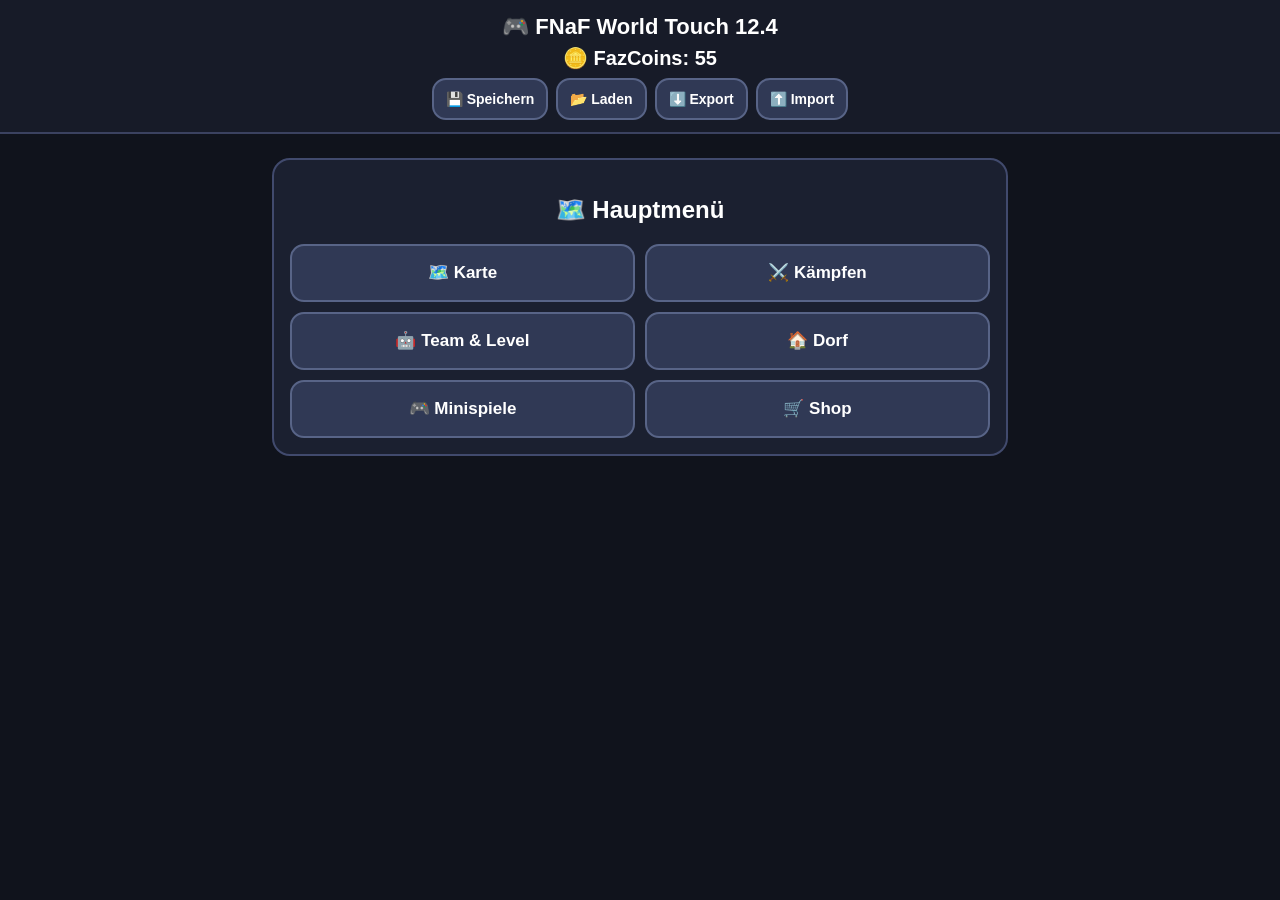
<file: index.html>
<!DOCTYPE html>
<html lang="de">
<head>
  <meta charset="utf-8">
  <meta name="viewport" content="width=device-width,initial-scale=1,viewport-fit=cover">
  <title>FNaF World Touch 12.4 – Save & Map</title>
  <link rel="stylesheet" href="css/style.css">
</head>
<body>
  <header>
    <h1>🎮 FNaF World Touch 12.4</h1>
    <div class="coins">
      🪙 FazCoins: <span id="coins">55</span>
    </div>
    <div class="savebar">
      <button class="btn" data-action="save-game">💾 Speichern</button><button class="btn"
      data-action="load-game">📂 Laden</button><button class="btn" data-action="export-save">⬇️
      Export</button><button class="btn" data-action="open-save-file">⬆️ Import</button><input id=
      "saveFile" type="file" accept="application/json,.json" hidden="">
    </div>
  </header>
  <main>
    <section id="menu" class="panel active">
      <h2>🗺️ Hauptmenü</h2>
      <div class="grid">
        <button class="btn" data-action="show" data-target="karte">🗺️ Karte</button><button class=
        "btn" data-action="start-battle">⚔️ Kämpfen</button> <button class="btn"
        data-action="show" data-target="team">🤖 Team & Level</button><button class="btn"
        data-action="show" data-target="dorf">🏠 Dorf</button> <button class="btn" data-action=
        "show" data-target="minigames">🎮 Minispiele</button><button class="btn" data-action="show"
        data-target="shop">🛒 Shop</button>
      </div>
    </section>
    <section id="karte" class="panel">
      <h2>🗺️ Fazbear-Welt</h2>
      <p class="maphint">Bewege dich mit W/A/S/D oder den Richtungstasten. Betritt einen markierten
      Eingang oder drücke E/„Interagieren“ in seiner Nähe.</p>
      <div class="mapframe">
        <canvas id="worldMap" width="720" height="440" aria-label="Begehbare Weltkarte"></canvas>
      </div>
      <div class="dpad">
        <span class="empty" aria-hidden="true">&#8203;</span>
        <button class="btn" data-dir="up">⬆️</button><button class="btn" data-dir=
        "left">⬅️</button><span class="empty" aria-hidden="true">&#8203;</span><button class="btn"
        data-dir="down">⬇️</button><button class="btn"
        data-dir="right">➡️</button>
      </div>
      <div class="grid">
        <button class="btn" data-action="interact">🚪 Interagieren</button><button class="btn"
        data-action="show" data-target="menu">🏠 Hauptmenü</button>
      </div>
      <h3>Orte</h3>
      <div class="grid">
        <button class="btn" data-action="start-battle" data-name="🌲 Wald-Kobold" data-hp="45"
        data-damage="8" data-reward="20">🌲 Fazbear-Wald</button><button class="btn" data-action=
        "show" data-target="dorf">🏠 Animatronic-Dorf</button> <button class="btn" data-action=
        "start-battle" data-name="🏭 Fabrik-Drohne" data-hp="65" data-damage="11" data-reward="30">🏭
        Fazbear-Fabrik</button><button class="btn" data-action="show" data-target="minigames">🎪
        Mystery-Zirkus</button> <button class="btn" data-action="start-battle" data-name=
        "🌊 See-Schleim" data-hp="55" data-damage="9" data-reward="25">🌊
        Echo-See</button><button class="btn" data-action="start-battle" data-name="🏰 Glitch-Ritter"
        data-hp="90" data-damage="14" data-reward="45">🏰 Glitch-Schloss</button>
      </div><button class="btn back" data-action="show" data-target="menu">⬅️ Hauptmenü</button>
    </section>
    <section id="kampf" class="panel">
      <h2>⚔️ Kampf</h2>
      <div class="big" id="enemyEmoji">
        👾
      </div>
      <h3 id="enemyName">Glitch-Gegner</h3>
      <div>
        Gegner-HP: <b id="enemyHpText">50 / 50</b>
      </div>
      <div class="bar">
        <div class="fill" id="enemyBar"></div>
      </div>
      <div>
        Team-HP: <b id="playerHpText">100 / 100</b>
      </div>
      <div class="bar">
        <div id="playerBar" class="fill player-fill"></div>
      </div>
      <p class="small">Gegner greifen nach deinen Aktionen zurück. Stärkere Orte haben stärkere
      Gegner.</p>
      <div class="grid">
        <button class="btn" data-action="attack" data-type="normal">💥
        Angriff</button><button class="btn" data-action="attack" data-type="pizza">🍕 Pizza
        Roller</button> <button class="btn" data-action="attack" data-type="cheese">🧀 Heißer
        Käse</button><button class="btn" data-action="attack" data-type="bonnie">🎸 Bonnie
        Bass</button> <button class="btn" data-action="attack" data-type="foxy">🦊
        Foxy-Sturm</button><button class="btn" data-action="use-heal">❤️ Heilung (<span id=
        "healCount">0</span>)</button>
      </div>
      <div id="battleStatus" class="status">
        Wähle eine Attacke!
      </div><button class="btn back" data-action="show" data-target="karte">⬅️ Zur Karte
      fliehen</button>
    </section>
    <section id="kampfgewinn" class="panel">
      <h2>🏆 Gegner besiegt!</h2>
      <p id="winText">Du hast gewonnen!</p><button class="btn" data-action="show" data-target=
      "karte">🗺️ Weiter</button>
    </section>
    <section id="gameover" class="panel">
      <h2>💫 Team besiegt</h2>
      <p>Der Gegner war zu stark. Du verlierst keine FazCoins.</p><button class="btn" data-action=
      "start-battle">🔁 Nochmal kämpfen</button><button class="btn back" data-action=
      "show" data-target="karte">⬅️ Zur Karte</button>
    </section>
    <section id="team" class="panel">
      <h2>🤖 Team</h2>
      <div class="grid">
        <div class="card">
          🐻<br>
          <b>Freddy</b>
        </div>
        <div class="card">
          🐰<br>
          <b>Bonnie</b>
        </div>
        <div class="card">
          🐥<br>
          <b>Chica</b>
        </div>
        <div class="card">
          🦊<br>
          <b>Foxy</b>
        </div>
      </div>
      <p>⭐ Level: <b id="lvl">1</b> | ⚡ Power: <b id="power">0</b> | 🛡️ Rüstung: <b id=
      "armor">0</b></p><button class="btn back" data-action="show" data-target="menu">⬅️
      Hauptmenü</button>
    </section>
    <section id="dorf" class="panel">
      <h2>🏠 Animatronic-Dorf</h2>
      <p>Bereite dich vor, kaufe Ausrüstung oder übe in den Minispielen.</p><button class="btn"
      data-action="show" data-target="shop">🛒 Zum Shop</button><button class="btn back"
      data-action="show" data-target="menu">⬅️ Hauptmenü</button>
    </section>
    <section id="minigames" class="panel">
      <h2>🎮 Minispiele</h2>
      <p>Die Minispiele haben mehrere Schritte. Fehler kosten einen Versuch!</p>
      <div class="grid">
        <button class="btn" data-action="start-pizza">🍕 Pizza-Reaktion</button><button class="btn"
        data-action="start-beat">🎸 Bonnie-Beat</button><button class="btn" data-action=
        "start-treasure">🦊 Foxy-Schatz</button>
      </div>
      <div id="miniStatus" class="status"></div>
      <div id="miniArea"></div><button class="btn back" data-action="show" data-target="menu">⬅️
      Hauptmenü</button>
    </section>
    <section id="shop" class="panel">
      <h2>🛒 Fazbear-Shop</h2>
      <p>Deine FazCoins: 🪙 <b id="shopCoins">55</b></p>
      <div class="grid">
        <button class="btn" data-action="buy" data-kind="power" data-cost="50">⚡ Power +1<br>
        50 🪙</button><button class="btn" data-action="buy" data-kind="armor" data-cost="60">🛡️
        Rüstung +1<br>
        60 🪙</button><button class="btn" data-action="buy" data-kind="heal" data-cost="35">❤️
        Heilung +1<br>
        35 🪙</button>
      </div>
      <p class="small">Power erhöht Schaden. Rüstung verringert gegnerische Treffer.</p>
      <div id="shopStatus" class="status"></div><button class="btn back" data-action="show"
      data-target="menu">⬅️ Hauptmenü</button>
    </section>
  </main>
  <script src="js/game.js" defer></script>
</body>
</html>
</file>
<file: css/style.css>
* {
  box-sizing: border-box;
}

body {
  margin: 0;
  background: #10131c;
  color: #fff;
  font-family: Arial, sans-serif;
  text-align: center;
}

header {
  position: sticky;
  top: 0;
  z-index: 5;
  padding: 12px;
  background: #171b28;
  border-bottom: 2px solid #3b4260;
}

h1 {
  margin: 2px 0 6px;
  font-size: 22px;
}

main {
  max-width: 760px;
  margin: auto;
  padding: 12px;
}

.coins {
  font-size: 20px;
  font-weight: bold;
}

.panel {
  display: none;
  margin: 12px 0;
  padding: 16px;
  background: #1b2030;
  border: 2px solid #414a6d;
  border-radius: 18px;
}

.panel.active {
  display: block;
}

.grid {
  display: grid;
  grid-template-columns: repeat(2, minmax(0, 1fr));
  gap: 10px;
}

.btn {
  display: flex;
  width: 100%;
  min-height: 58px;
  align-items: center;
  justify-content: center;
  padding: 12px;
  color: #fff;
  background: #303955;
  border: 2px solid #586487;
  border-radius: 14px;
  cursor: pointer;
  font-size: 17px;
  font-weight: bold;
  text-decoration: none;
  touch-action: manipulation;
}

.btn:active {
  background: #465273;
  transform: scale(0.97);
}

.small {
  font-size: 14px;
  opacity: 0.85;
}

.big {
  margin: 8px;
  font-size: 45px;
}

.card {
  padding: 14px;
  background: #252b3e;
  border-radius: 16px;
}

.beat-sequence {
  font-size: 32px;
}

.bar {
  height: 18px;
  margin: 8px 0 14px;
  overflow: hidden;
  background: #111;
  border: 1px solid #69718c;
  border-radius: 10px;
}

.fill {
  width: 100%;
  height: 100%;
  background: #e04c5b;
  transition: width 0.2s;
}

.player-fill {
  background: #4ecb80;
}

.good {
  color: #8ef0a4;
}

.bad {
  color: #ff9292;
}

.back {
  margin-top: 12px;
  background: #202538;
}

.status {
  min-height: 26px;
  margin: 10px 0;
  font-weight: bold;
}

.savebar {
  display: flex;
  justify-content: center;
  flex-wrap: wrap;
  gap: 8px;
  margin-top: 8px;
}

.savebar .btn {
  width: auto;
  min-height: 42px;
  padding: 8px 12px;
  font-size: 14px;
}

.mapframe {
  position: relative;
  width: 100%;
  max-width: 720px;
  margin: 12px auto;
  overflow: hidden;
  background: #182637;
  border: 3px solid #69718c;
  border-radius: 16px;
}

#worldMap {
  display: block;
  width: 100%;
  height: auto;
  touch-action: none;
}

.dpad {
  display: grid;
  grid-template-columns: repeat(3, 62px);
  grid-template-rows: repeat(2, 54px);
  justify-content: center;
  gap: 6px;
  margin: 12px auto;
}

.dpad .btn {
  min-height: 50px;
  padding: 4px;
  font-size: 22px;
  user-select: none;
}

.dpad .empty {
  visibility: hidden;
}

.maphint {
  color: #d6ddf4;
  font-size: 14px;
}

@media (max-width: 500px) {
  .grid {
    grid-template-columns: 1fr;
  }

  .btn {
    min-height: 62px;
  }
}
</file>
